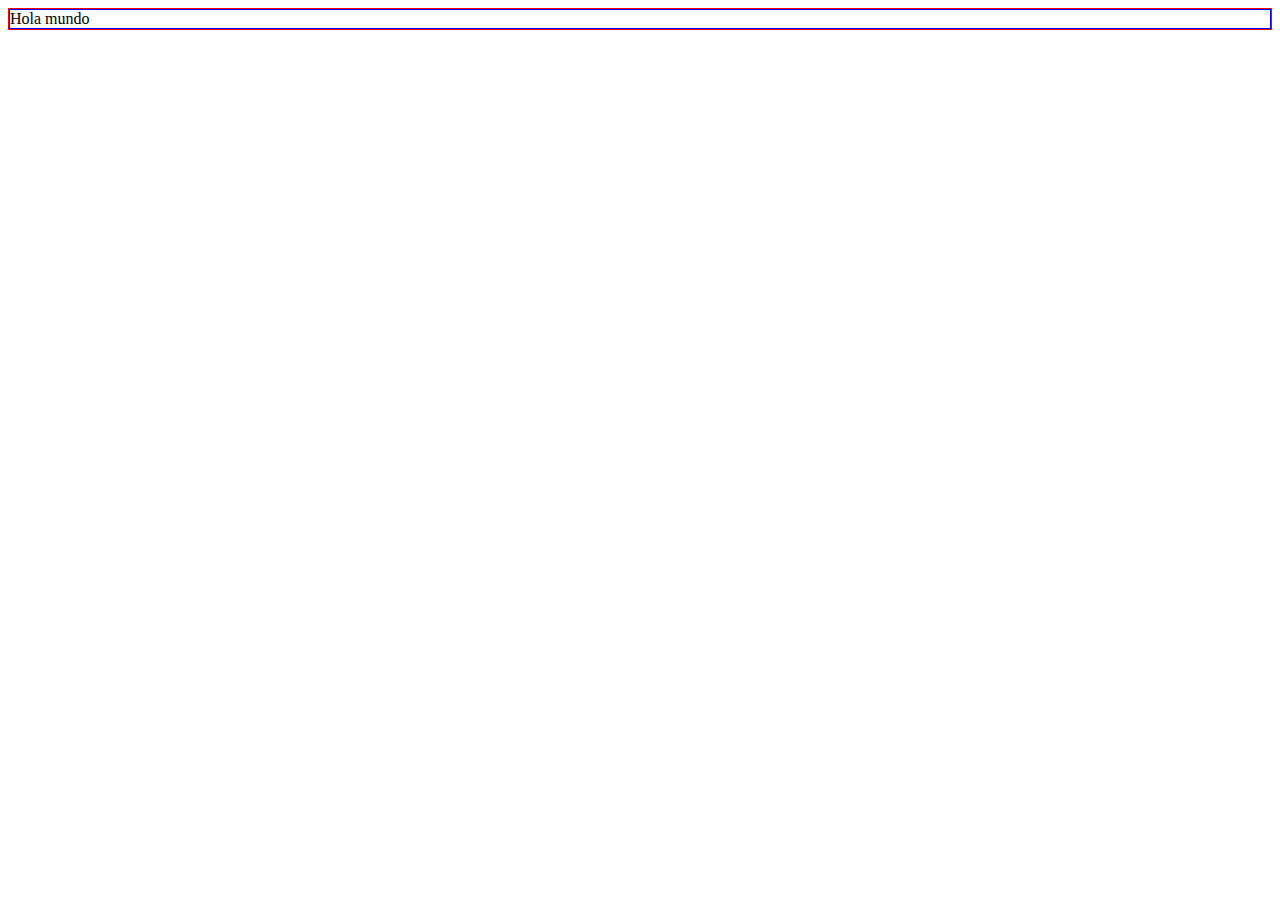
<file: index.html>
<!DOCTYPE html>
<html lang="en">
  <head>
    <meta charset="UTF-8" />
    <title>JS Foundations</title>
    <link rel="stylesheet" href="style.css" />
  </head>
  <body>
    <div class="flexbox">
      <div class="box">Hola mundo</div>
    </div>
    <script>
      let add7 = (number) => number + 7; //This is an arrow function who sums a number + 7
      console.log(add7(10));

      let multiply = (number1, number2) => number1 * number2; //This is an arrow function who recieves 2 number parameters and return their product
      console.log(multiply(10, 10));

      function capitalize(string) {
        let newString = string.toLowerCase();
        let capitalizedString = newString[0].toUpperCase() + newString.slice(1);
        return capitalizedString;
      }
      console.log(capitalize("HELLO WORLD"));

      function lastLetter(string) {
        let lastCharacter = string[string.length - 1];
        return lastCharacter;
      }
      console.log(lastLetter("hola mundo"));
    </script>
  </body>
</html>
</file>
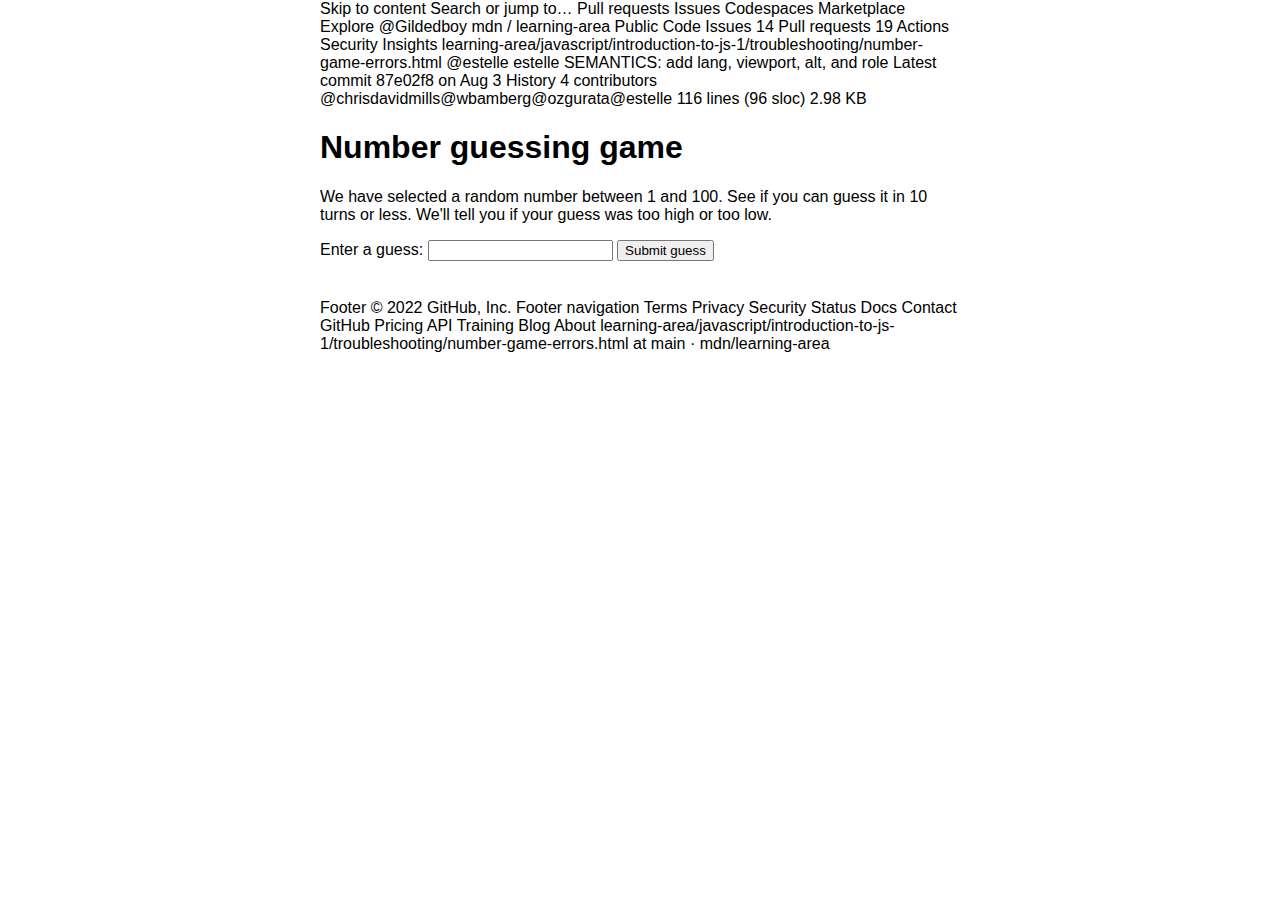
<file: number-game.html>
Skip to content Search or jump to… Pull requests Issues Codespaces Marketplace
Explore @Gildedboy mdn / learning-area Public Code Issues 14 Pull requests 19
Actions Security Insights
learning-area/javascript/introduction-to-js-1/troubleshooting/number-game-errors.html
@estelle estelle SEMANTICS: add lang, viewport, alt, and role Latest commit
87e02f8 on Aug 3 History 4 contributors
@chrisdavidmills@wbamberg@ozgurata@estelle 116 lines (96 sloc) 2.98 KB

<!DOCTYPE html>
<html lang="en-us">
  <head>
    <meta charset="utf-8" />

    <title>Number guessing game</title>

    <style>
      html {
        font-family: sans-serif;
      }
      body {
        width: 50%;
        max-width: 800px;
        min-width: 480px;
        margin: 0 auto;
      }
      .lastResult {
        color: white;
        padding: 3px;
      }
    </style>
  </head>

  <body>
    <h1>Number guessing game</h1>

    <p>
      We have selected a random number between 1 and 100. See if you can guess
      it in 10 turns or less. We'll tell you if your guess was too high or too
      low.
    </p>

    <div class="form">
      <label for="guessField">Enter a guess: </label>
      <input type="text" id="guessField" class="guessField" />
      <input type="submit" value="Submit guess" class="guessSubmit" />
    </div>

    <div class="resultParas">
      <p class="guesses"></p>
      <p class="lastResult"></p>
      <p class="lowOrHi"></p>
    </div>
  </body>

  <script>
    let randomNumber = Math.floor(Math.random() * 100) + 1;
    console.log(randomNumber);

    const guesses = document.querySelector(".guesses");
    const lastResult = document.querySelector(".lastResult");
    const lowOrHi = document.querySelector(".lowOrHi");
    const guessSubmit = document.querySelector(".guessSubmit");
    const guessField = document.querySelector(".guessField");

    let guessCount = 1;
    let resetButton;

    function checkGuess() {
      const userGuess = Number(guessField.value);
      if (guessCount === 1) {
        guesses.textContent = "Previous guesses: ";
      }
      guesses.textContent += userGuess + " ";

      if (userGuess === randomNumber) {
        lastResult.textContent = "Congratulations! You got it right!";
        lastResult.style.backgroundColor = "green";
        lowOrHi.textContent = "";
        setGameOver();
      } else if (guessCount === 10) {
        lastResult.textContent = "!!!GAME OVER!!!";
        setGameOver();
      } else {
        lastResult.textContent = "Wrong!";
        lastResult.style.backgroundColor = "red";
        if (userGuess < randomNumber) {
          lowOrHi.textContent = "Last guess was too low!";
        } else if (userGuess > randomNumber) {
          lowOrHi.textContent = "Last guess was too high!";
        }
      }

      guessCount++;
      guessField.value = "";
      guessField.focus();
    }
    guessSubmit.addEventListener("click", checkGuess);

    function setGameOver() {
      guessField.disabled = true;
      guessSubmit.disabled = true;
      resetButton = document.createElement("button");
      resetButton.textContent = "Start new game";
      document.body.appendChild(resetButton);
      resetButton.addEventListener("click", resetGame);
    }

    function resetGame() {
      guessCount = 1;

      const resetParas = document.querySelectorAll(".resultParas p");
      for (const resetPara of resetParas) {
        resetPara.textContent = "";
      }
      resetButton.parentNode.removeChild(resetButton);

      guessField.disabled = false;
      guessSubmit.disabled = false;
      guessField.value = "";
      guessField.focus();

      lastResult.style.backgroundColor = "white";

      randomNumber = Math.floor(Math.random() * 100) + 1;
    }
  </script>
</html>
Footer © 2022 GitHub, Inc. Footer navigation Terms Privacy Security Status Docs
Contact GitHub Pricing API Training Blog About
learning-area/javascript/introduction-to-js-1/troubleshooting/number-game-errors.html
at main · mdn/learning-area
</file>
<file: style.css>
* {
}
.flexbox {
  display: flex;
  flex-direction: column;
  border: 1px solid red;
}
.box {
  border: 1px solid blue;
}
</file>
